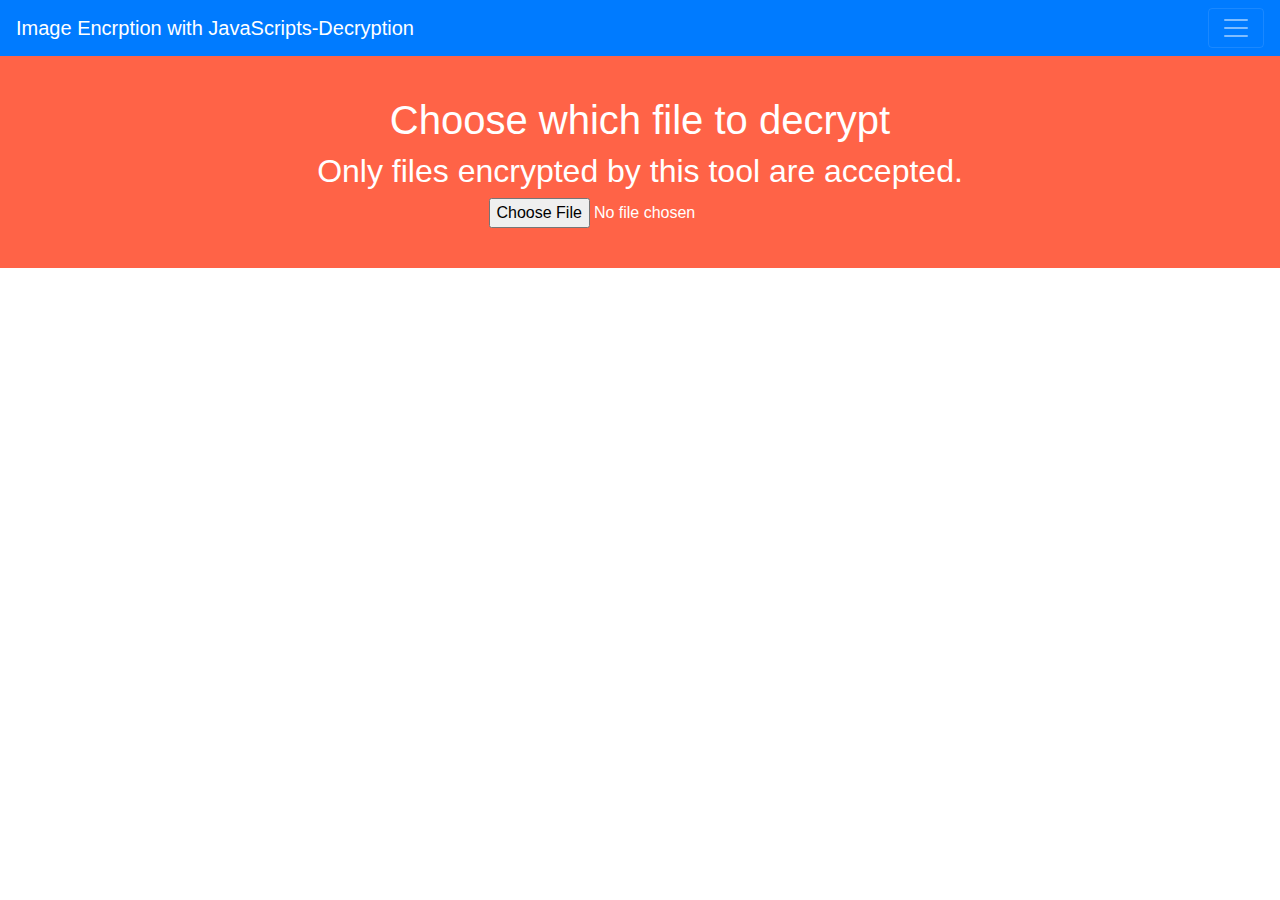
<file: Image Encryption/decrypt.html>
<!DOCTYPE html>
<html lang="en">
<head>
    <meta charset="UTF-8">
    <meta name="viewport" content="width=device-width, initial-scale=1.0">
    <title>Image Encryption with AES</title>
    <link rel="stylesheet" href="css/style.css">
    <link rel="stylesheet" href="https://maxcdn.bootstrapcdn.com/bootstrap/4.0.0/css/bootstrap.min.css" integrity="sha384-Gn5384xqQ1aoWXA+058RXPxPg6fy4IWvTNh0E263XmFcJlSAwiGgFAW/dAiS6JXm" crossorigin="anonymous">
    <script src="js/scripts.js"></script>
    <script src="https://maxcdn.bootstrapcdn.com/bootstrap/4.0.0/js/bootstrap.min.js" integrity="sha384-JZR6Spejh4U02d8jOt6vLEHfe/JQGiRRSQQxSfFWpi1MquVdAyjUar5+76PVCmYl" crossorigin="anonymous"></script>
</head>
<body>
    <nav class="navbar navbar-expand-dark navbar-dark bg-primary">
        <a class="navbar-brand" href="#">Image Encrption with JavaScripts-Decryption</a>
        <button class="navbar-toggler" type="button" data-toggle="collapse" data-target="#navbarNav" aria-controls="navbarNav" aria-expanded="false" aria-label="Toggle navigation">
          <span class="navbar-toggler-icon"></span>
        </button>
        <div class="collapse navbar-collapse" id="navbarNav">
          <ul class="navbar-nav">
            <li class="nav-item active">
              <a class="nav-link" href="#">Home<span class="sr-only">(current)</span></a>
            </li
          </ul>
        </div>
       </nav>
       <div class="text-center aaa">
        <h1>Choose which file to decrypt</h1>
        <h2>Only files encrypted by this tool are accepted.</h2>
        <input type="file" id="decrypt-input" oninput="dist()" />
    </div>
    <div id="step3" class="step3">

        <div class="content if-encrypt text-center">
            <h1>Enter a public key</h1>
            <h2>Please remember this password</h2>

            <input type="password" />
            <a class="button process red">Encrypt!</a>
        </div>
    </div>
</body>
</html>
</file>
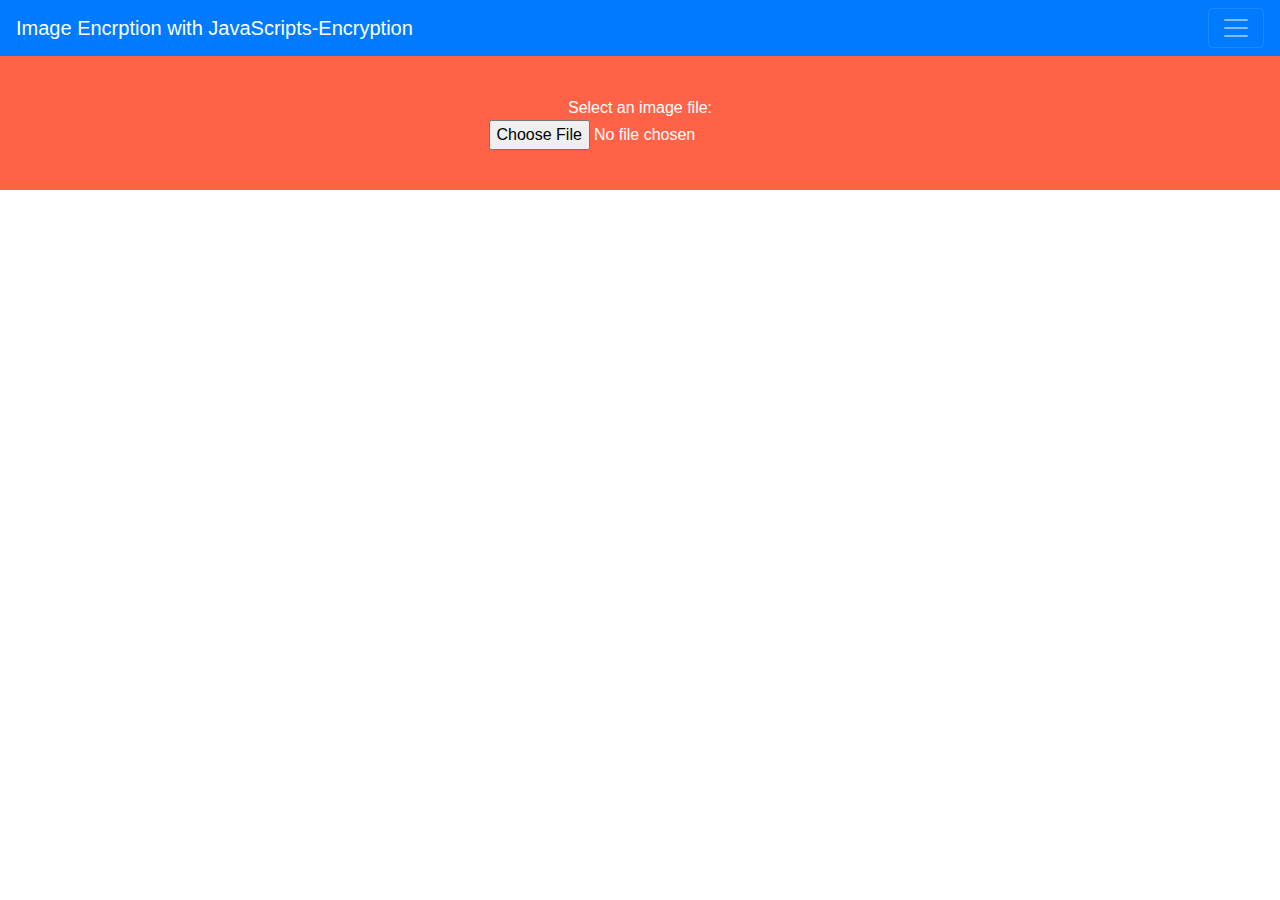
<file: Image Encryption/encrypt.html>
<!DOCTYPE html>
<html lang="en">
<head>
    <meta charset="UTF-8">
    <meta name="viewport" content="width=device-width, initial-scale=1.0">
    <title>Image Encryption with AES</title>
    <link rel="stylesheet" href="css/style.css">
    <link rel="stylesheet" href="https://maxcdn.bootstrapcdn.com/bootstrap/4.0.0/css/bootstrap.min.css" integrity="sha384-Gn5384xqQ1aoWXA+058RXPxPg6fy4IWvTNh0E263XmFcJlSAwiGgFAW/dAiS6JXm" crossorigin="anonymous">
	  <script src="https://maxcdn.bootstrapcdn.com/bootstrap/4.0.0/js/bootstrap.min.js" integrity="sha384-JZR6Spejh4U02d8jOt6vLEHfe/JQGiRRSQQxSfFWpi1MquVdAyjUar5+76PVCmYl" crossorigin="anonymous"></script>
    <script src="js/scripts.js"></script>
    <script src="https://maxcdn.bootstrapcdn.com/bootstrap/4.0.0/js/bootstrap.min.js" integrity="sha384-JZR6Spejh4U02d8jOt6vLEHfe/JQGiRRSQQxSfFWpi1MquVdAyjUar5+76PVCmYl" crossorigin="anonymous"></script>
    <script src="js/aes.js"></script>
</head>
<body>
    <nav class="navbar navbar-expand-dark navbar-dark bg-primary">
        <a class="navbar-brand" href="#">Image Encrption with JavaScripts-Encryption</a>
        <button class="navbar-toggler" type="button" data-toggle="collapse" data-target="#navbarNav" aria-controls="navbarNav" aria-expanded="false" aria-label="Toggle navigation">
          <span class="navbar-toggler-icon"></span>
        </button>
        <div class="collapse navbar-collapse" id="navbarNav">
          <ul class="navbar-nav">
            <li class="nav-item active">
              <a class="nav-link" href="#">Home<span class="sr-only">(current)</span></a>
            </li>
          </ul>
        </div>
    </nav>
        <div class="text-center aaa" id="step2">
          <div>
              Select an image file: 
              <div oninput="dist()">
                <input type="file" id="fileInput"/>
              </div>
          </div>
        </div>
        <div id="step3" class="step3">
            <div class="content if-encrypt text-center">
                <h1>Enter a public key</h1>
                <h2>Please remember this password</h2>
    
                <input id="encrypt-pw" type="password"/>
                <a class="button process red" onclick="passw()">Encrypt!</a>
            </div>
            </div>
        </div>   
</body>
</html>
</file>
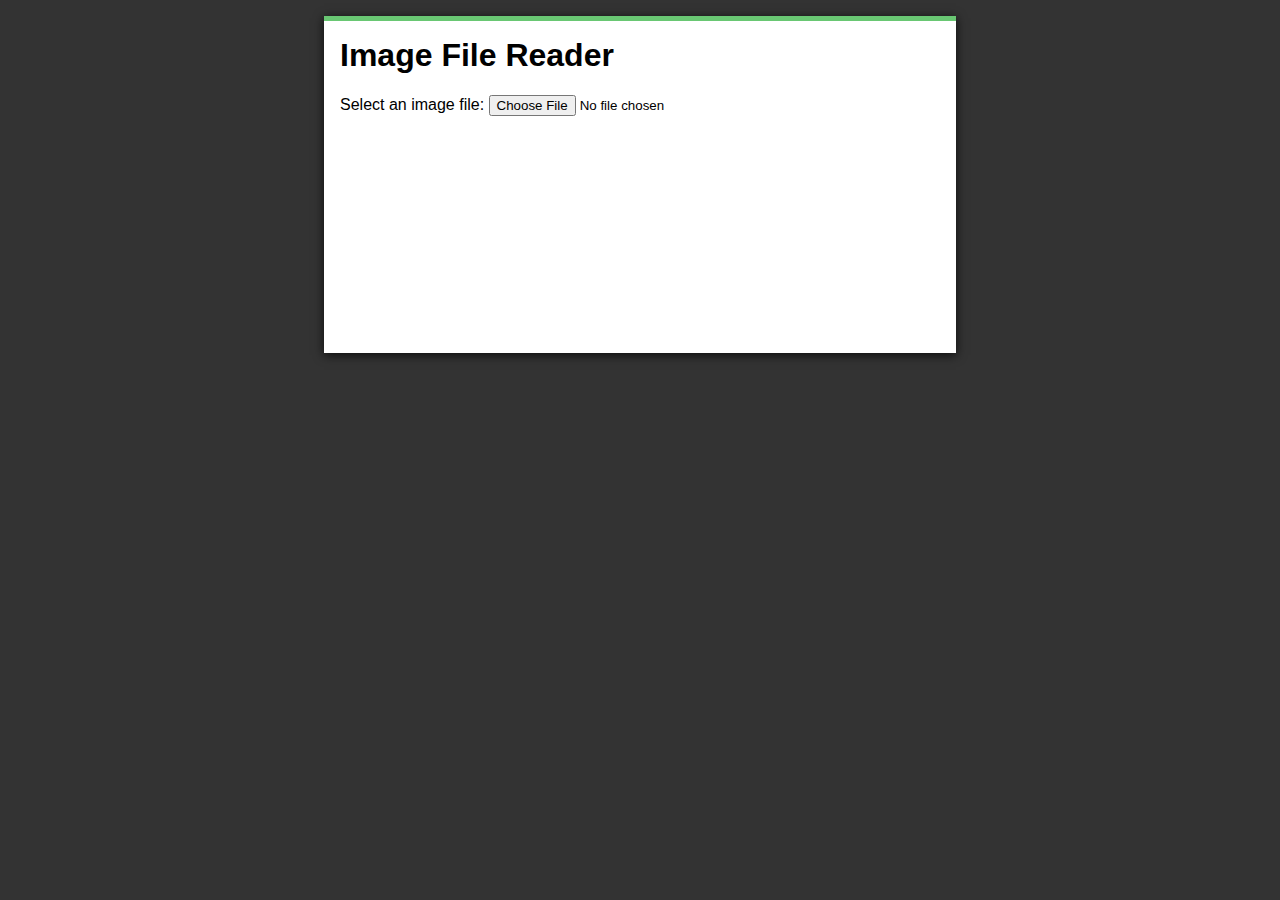
<file: Image Encryption/prac.html>
<!DOCTYPE html>
<html lang="en">
<head>
    <meta charset="UTF-8">
    <meta name="viewport" content="width=device-width, initial-scale=1.0">
    <title>Document</title>
    <link rel="stylesheet" href="st.css">
    <script src="js/img.js"></script>
</head>
<body>
    <div id="page-wrapper">

        <h1>Image File Reader</h1>
        <div>
            Select an image file: 
            <input type="file" id="fileInput">
        </div>
        <div id="fileDisplayArea"></div>
</body>
</html>
</file>
<file: Image Encryption/css/style.css>
#step1{
    height: 250px;
    width: 100%;
    margin: auto;
    background-color: steelblue;
    color: white;
}

.button{
    width:240px;
    background-color: blue;
	height:70px;
	text-align:center;
	text-decoration: none !important;
	color:#fff !important;
	text-transform: uppercase;
	font-weight: bold;
	border-radius:1px;
	display:block;
	line-height:70px;
	box-shadow:3px 3px 0 rgba(0,0,0,0.08);
	cursor: pointer;
	font-size:18px;
	margin:10px auto;
	opacity:0.9;
}
.button:hover{
	background-color: indigo;
}
.aaa{
    background-color: tomato;
    padding: 40px 10px;
    color:white;
}
#step3{
    display: none;
    height: 240px;
    background-color: aquamarine;
}
.if-encrypt input{
    height: 40px;
    width: 30%;
}
#fileDisplayArea {
    margin-top: 2em;
    width: 100%;
    overflow-x: auto;
  }
</file>
<file: Image Encryption/st.css>
html {
    font-family: Helvetica, Arial, sans-serif;
    font-size: 100%;
    background: #333;
  }
  
  #page-wrapper {
    width: 600px;
    background: #FFF;
    padding: 1em;
    margin: 1em auto;
    min-height: 300px;
    border-top: 5px solid #69c773;
    box-shadow: 0 2px 10px rgba(0,0,0,0.8);
  }
  
  h1 {
      margin-top: 0;
  }
  
  img {
    max-width: 100%;
  }
  
  #fileDisplayArea {
    margin-top: 2em;
    width: 100%;
    overflow-x: auto;
  }
</file>
